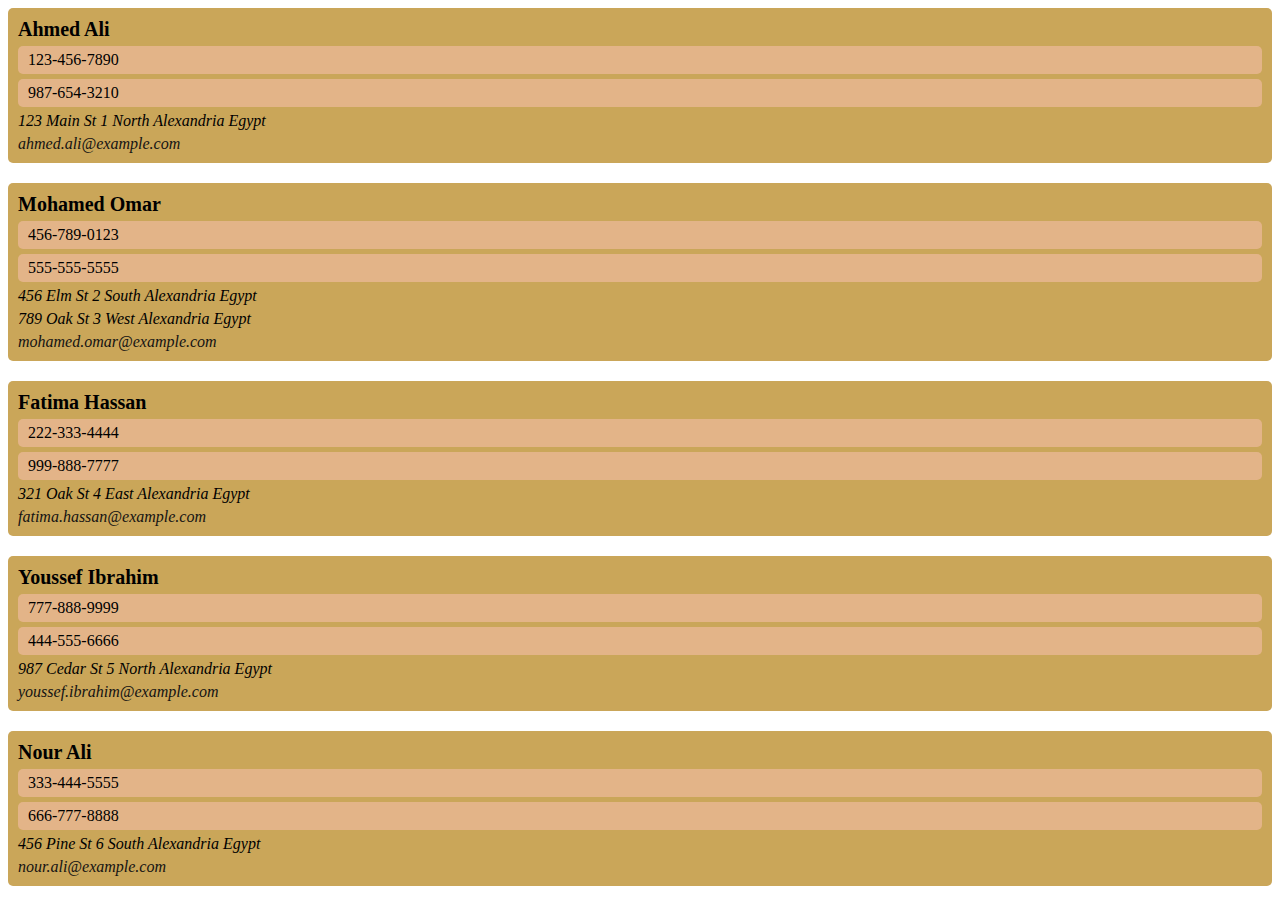
<file: Lab1/Task1/index.html>
<!DOCTYPE html>
<html lang="en">
<head>
    <meta charset="UTF-8">
    <title>Employee Data</title>
    <link rel="stylesheet" type="text/css" href="style.css">
</head>
<body>
    <?xml version="1.0" encoding="UTF-8"?>
    <?xml-stylesheet type="text/css" href="style.css"?>
    <employees>
        <employee>
            <name>Ahmed Ali</name>
            <phones>
                <phone type="home">123-456-7890</phone>
                <phone type="mobile">987-654-3210</phone>
            </phones>
            <addresses>
                <address>
                    <street>123 Main St</street>
                    <building_number>1</building_number>
                    <region>North</region>
                    <city>Alexandria</city>
                    <country>Egypt</country>
                </address>
            </addresses>
            <email>ahmed.ali@example.com</email>
        </employee>
        <employee>
            <name>Mohamed Omar</name>
            <phones>
                <phone type="work">456-789-0123</phone>
                <phone type="mobile">555-555-5555</phone>
            </phones>
            <addresses>
                <address>
                    <street>456 Elm St</street>
                    <building_number>2</building_number>
                    <region>South</region>
                    <city>Alexandria</city>
                    <country>Egypt</country>
                </address>
                <address>
                    <street>789 Oak St</street>
                    <building_number>3</building_number>
                    <region>West</region>
                    <city>Alexandria</city>
                    <country>Egypt</country>
                </address>
            </addresses>
            <email>mohamed.omar@example.com</email>
        </employee>
        <!-- Add more employees below -->
        <employee>
            <name>Fatima Hassan</name>
            <phones>
                <phone type="home">222-333-4444</phone>
                <phone type="mobile">999-888-7777</phone>
            </phones>
            <addresses>
                <address>
                    <street>321 Oak St</street>
                    <building_number>4</building_number>
                    <region>East</region>
                    <city>Alexandria</city>
                    <country>Egypt</country>
                </address>
            </addresses>
            <email>fatima.hassan@example.com</email>
        </employee>
        <employee>
            <name>Youssef Ibrahim</name>
            <phones>
                <phone type="work">777-888-9999</phone>
                <phone type="mobile">444-555-6666</phone>
            </phones>
            <addresses>
                <address>
                    <street>987 Cedar St</street>
                    <building_number>5</building_number>
                    <region>North</region>
                    <city>Alexandria</city>
                    <country>Egypt</country>
                </address>
            </addresses>
            <email>youssef.ibrahim@example.com</email>
        </employee>
        <employee>
            <name>Nour Ali</name>
            <phones>
                <phone type="home">333-444-5555</phone>
                <phone type="mobile">666-777-8888</phone>
            </phones>
            <addresses>
                <address>
                    <street>456 Pine St</street>
                    <building_number>6</building_number>
                    <region>South</region>
                    <city>Alexandria</city>
                    <country>Egypt</country>
                </address>
            </addresses>
            <email>nour.ali@example.com</email>
        </employee>
    </employees>
    

</body>
</html>
</file>
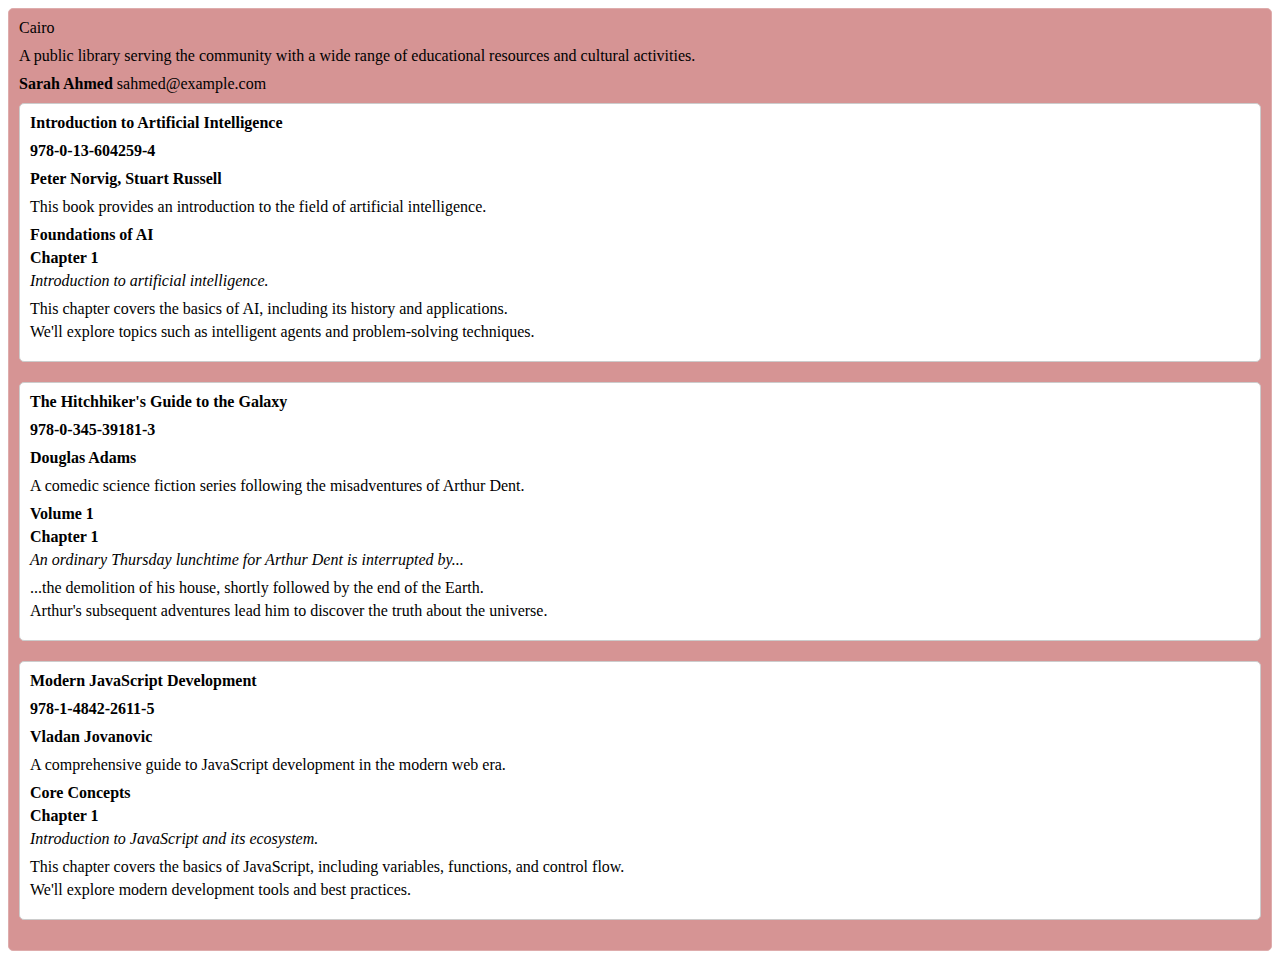
<file: Lab1/Task2/index.html>
<!DOCTYPE html>
<html lang="en">
<head>
    <meta charset="UTF-8">
    <meta name="viewport" content="width=device-width, initial-scale=1.0">
    <title>Library</title>
    <link rel="stylesheet" type="text/css" href="style.css">
</head>
<body>
    <?xml version="1.0" encoding="UTF-8"?>
<?xml-stylesheet type="text/css" href="style.css"?>
<library>
    <location>Cairo</location>
    <description>A public library serving the community with a wide range of educational resources and cultural activities.</description>
    <librarian>
        <name>Sarah Ahmed</name>
        <email>sahmed@example.com</email>
    </librarian>
    <books>
        <book>
            <title>Introduction to Artificial Intelligence</title>
            <isbn>978-0-13-604259-4</isbn>
            <author>Peter Norvig, Stuart Russell</author>
            <preface>
                <content>This book provides an introduction to the field of artificial intelligence.</content>
            </preface>
            <parts>
                <part>
                    <title>Foundations of AI</title>
                    <chapters>
                        <chapter>
                            <title>Chapter 1</title>
                            <summary>Introduction to artificial intelligence.</summary>
                            <sections>
                                <section>
                                    <paragraph>This chapter covers the basics of AI, including its history and applications.</paragraph>
                                    <paragraph>We'll explore topics such as intelligent agents and problem-solving techniques.</paragraph>
                                </section>
                            </sections>
                        </chapter>
                    </chapters>
                </part>
            </parts>
        </book>
        <book>
            <title>The Hitchhiker's Guide to the Galaxy</title>
            <isbn>978-0-345-39181-3</isbn>
            <author>Douglas Adams</author>
            <preface>
                <content>A comedic science fiction series following the misadventures of Arthur Dent.</content>
            </preface>
            <parts>
                <part>
                    <title>Volume 1</title>
                    <chapters>
                        <chapter>
                            <title>Chapter 1</title>
                            <summary>An ordinary Thursday lunchtime for Arthur Dent is interrupted by...</summary>
                            <sections>
                                <section>
                                    <paragraph>...the demolition of his house, shortly followed by the end of the Earth.</paragraph>
                                    <paragraph>Arthur's subsequent adventures lead him to discover the truth about the universe.</paragraph>
                                </section>
                            </sections>
                        </chapter>
                    </chapters>
                </part>
            </parts>
        </book>
        <book>
            <title>Modern JavaScript Development</title>
            <isbn>978-1-4842-2611-5</isbn>
            <author>Vladan Jovanovic</author>
            <preface>
                <content>A comprehensive guide to JavaScript development in the modern web era.</content>
            </preface>
            <parts>
                <part>
                    <title>Core Concepts</title>
                    <chapters>
                        <chapter>
                            <title>Chapter 1</title>
                            <summary>Introduction to JavaScript and its ecosystem.</summary>
                            <sections>
                                <section>
                                    <paragraph>This chapter covers the basics of JavaScript, including variables, functions, and control flow.</paragraph>
                                    <paragraph>We'll explore modern development tools and best practices.</paragraph>
                                </section>
                            </sections>
                        </chapter>
                    </chapters>
                </part>
            </parts>
        </book>
    </books>
</library>
</body>
</html>
</file>
<file: Lab1/Task1/style.css>
/* Styling for employee element */
employee {
    display: block;
    margin-bottom: 20px;
    background-color: #caa659;
    padding: 10px;
    border-radius: 5px;
}

/* Styling for name element */
name {
    font-weight: bold;
    font-size: 20px;
    margin-bottom: 10px;
}

phones,
phone {
    margin-top: 5px;
}

phone {
    display: block; /* Changed from inline-block to block */
    padding: 5px 10px;
    background-color: #e3b488;
    border-radius: 5px;
    margin-bottom: 5px; /* Added margin-bottom to separate phone numbers */
}

addresses,
address {
    margin-top: 5px;
}

address {
    margin-bottom: 5px;
}

email {
    margin-top: 5px;
    font-style: italic;
    color: #141313;
}
</file>
<file: Lab1/Task2/style.css>
library {
    display: block;
    margin-bottom: 20px;
    background-color: #d69494;
    padding: 10px;
    border: 1px solid #deacac;
    border-radius: 5px;
}

location,
description,
librarian {
    display: block;
    margin-bottom: 10px;
}

librarian>name {
    font-weight: bold;
}

books {
    display: block;
}

book {
    display: block;
    margin-bottom: 20px;
    padding: 10px;
    background-color: #ffffff;
    border: 1px solid #cccccc;
    border-radius: 5px;
}

title,
isbn,
author {
    display: block;
    margin-bottom: 10px;
    font-weight: bold;
}

preface,
parts {
    display: block;
    margin-bottom: 10px;
}

part>title,
chapter>title {
    display: block;
    margin-bottom: 5px;
    font-weight: bold;
}

chapter>summary {
    display: block;
    margin-bottom: 10px;
    font-style: italic;
}

sections,
section,
paragraph {
    display: block;
    margin-bottom: 5px;
}
</file>
